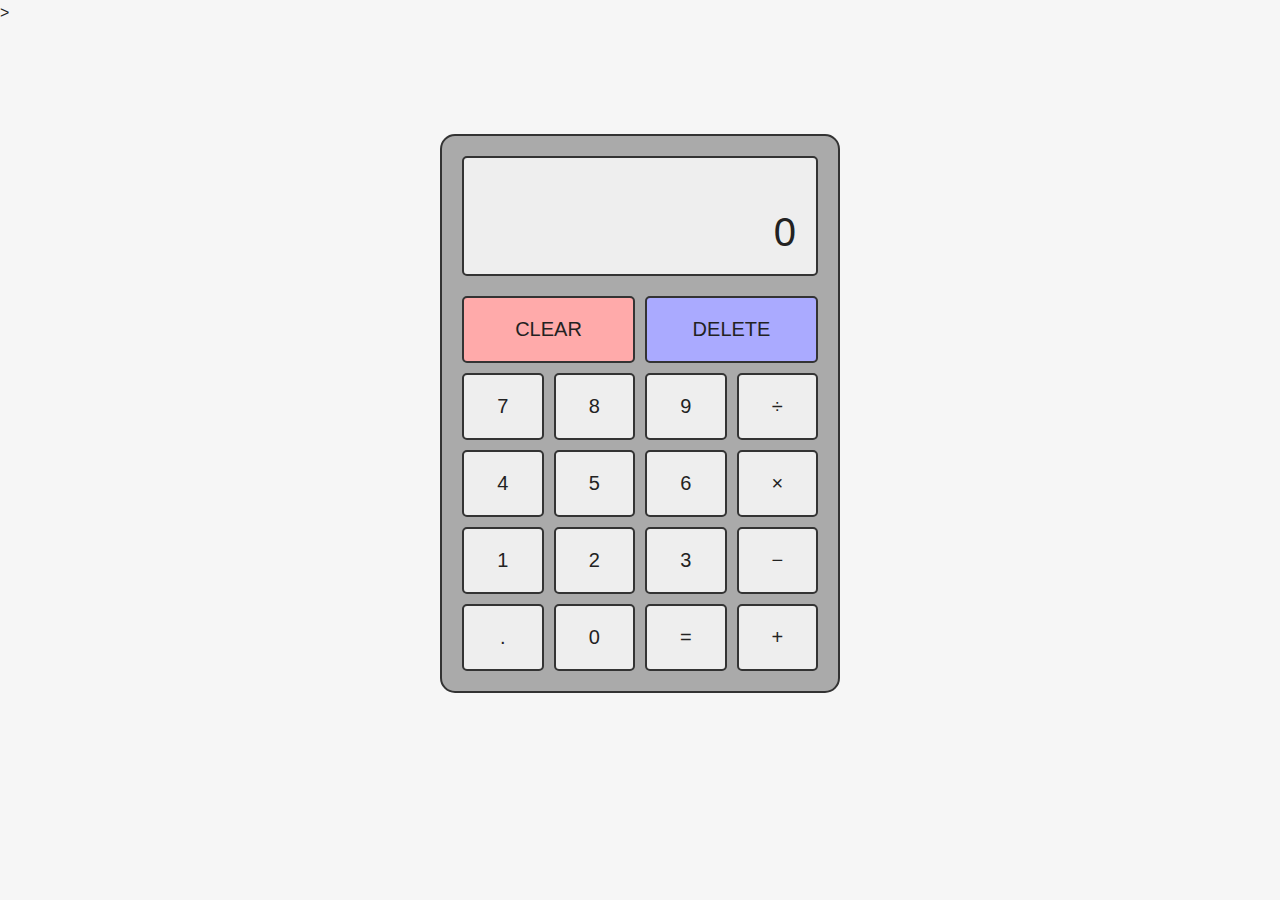
<file: Caculator.html>
<!DOCTYPE html>
<html lang="en">
  <head>
    <meta charset="UTF-8" />
    <meta name="viewport" content="width=device-width, initial-scale=1.0" />
    <link rel="stylesheet" href="index.css" />
    
    <link rel="shortcut icon" href="favicon.ico" />
    
    ></script>
    <script src="index.js" defer></script>
    <title>Calculator</title>
  </head>
  <body>
    <main class="main">
      <div class="calculator">
        <div class="screen">
          <div class="screen-last" id="lastOperationScreen"></div>
          <div class="screen-current" id="currentOperationScreen">0</div>
        </div>
        <div class="buttons-grid">
          <button
            class="btn btn-red span-2"
            id="clearBtn"
            onclick="this.blur();"
          >
            CLEAR
          </button>
          <button
            class="btn btn-blue span-2"
            id="deleteBtn"
            onclick="this.blur();"
          >
            DELETE
          </button>
          <button class="btn" onclick="this.blur();" data-number>7</button>
          <button class="btn" onclick="this.blur();" data-number>8</button>
          <button class="btn" onclick="this.blur();" data-number>9</button>
          <button class="btn" onclick="this.blur();" data-operator>÷</button>

          <button class="btn" onclick="this.blur();" data-number>4</button>
          <button class="btn" onclick="this.blur();" data-number>5</button>
          <button class="btn" onclick="this.blur();" data-number>6</button>
          <button class="btn" onclick="this.blur();" data-operator>×</button>

          <button class="btn" onclick="this.blur();" data-number>1</button>
          <button class="btn" onclick="this.blur();" data-number>2</button>
          <button class="btn" onclick="this.blur();" data-number>3</button>
          <button class="btn" onclick="this.blur();" data-operator>−</button>

          <button class="btn" onclick="this.blur();" id="pointBtn">.</button>
          <button class="btn" onclick="this.blur();" data-number>0</button>
          <button class="btn" onclick="this.blur();" id="equalsBtn">=</button>
          <button class="btn" onclick="this.blur();" data-operator>+</button>
        </div>
      </div>
    </main>
  </body>
</html>
</file>
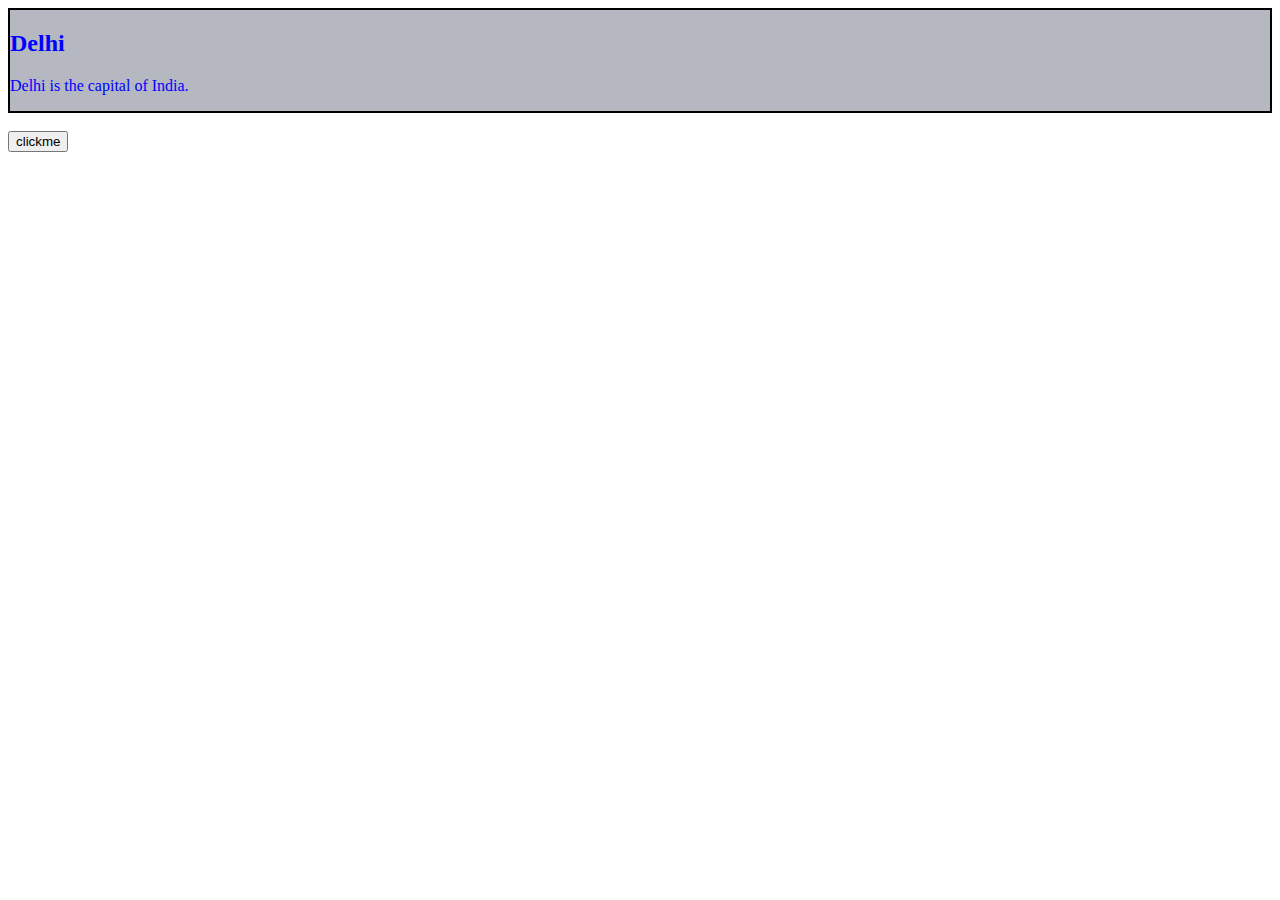
<file: first.html>
<!DOCTYPE html>
<html lang="en">

<head>
    <meta charset="UTF-8">
    <meta http-equiv="X-UA-Compatible" content="IE=edge">
    <meta name="viewport" content="width=device-width, initial-scale=1.0">
    <title>Document</title>
    <style>
        .city {
            background-color: rgb(181, 184, 192);
            color: blue;
            border: 2px solid black;
        }
    </style>

</head>

<body>
    <script>
        document.getElementById("demo1").innerHTML = "Hello JavaScript!";
    </script>
    

    <div class="city">
        <h2>Delhi</h2>
        <p id="demo">Delhi is the capital of India.</p>
    </div>
    <br>
    <button onclick="document.getElementById('demo').innerHTML = Date()">clickme</button>
</body>

</html>
</file>
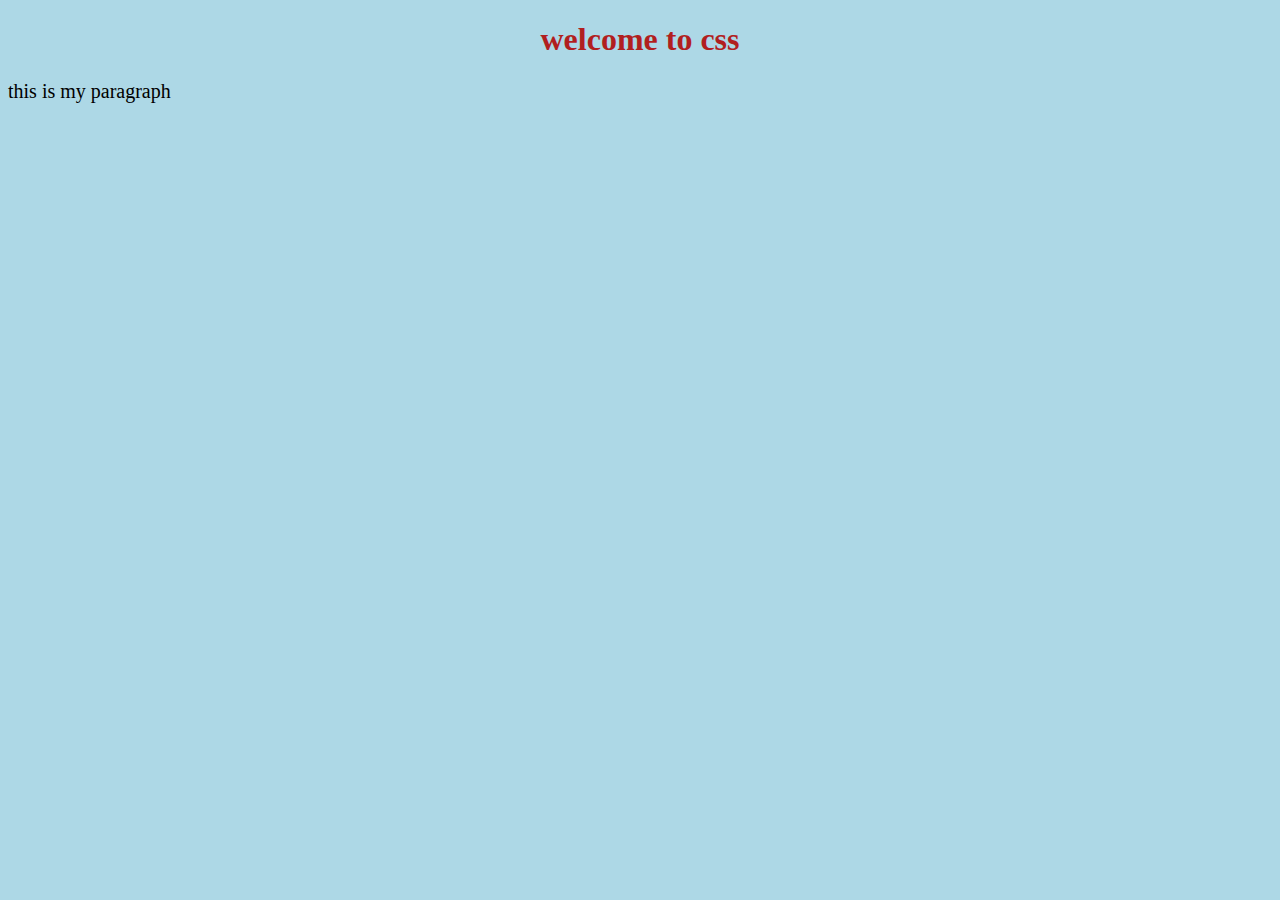
<file: ForCSS.html>
<!DOCTYPE html>
<html lang="en">

<head>
    <meta charset="UTF-8">
    <meta http-equiv="X-UA-Compatible" content="IE=edge">
    <meta name="viewport" content="width=device-width, initial-scale=1.0">
    <title>Document</title>

<link rel="stylesheet" href="Mystyle.css">       
</head>

<body>
<h1>welcome to css</h1>
<p>this is my paragraph</p>
</body>

</html>
</file>
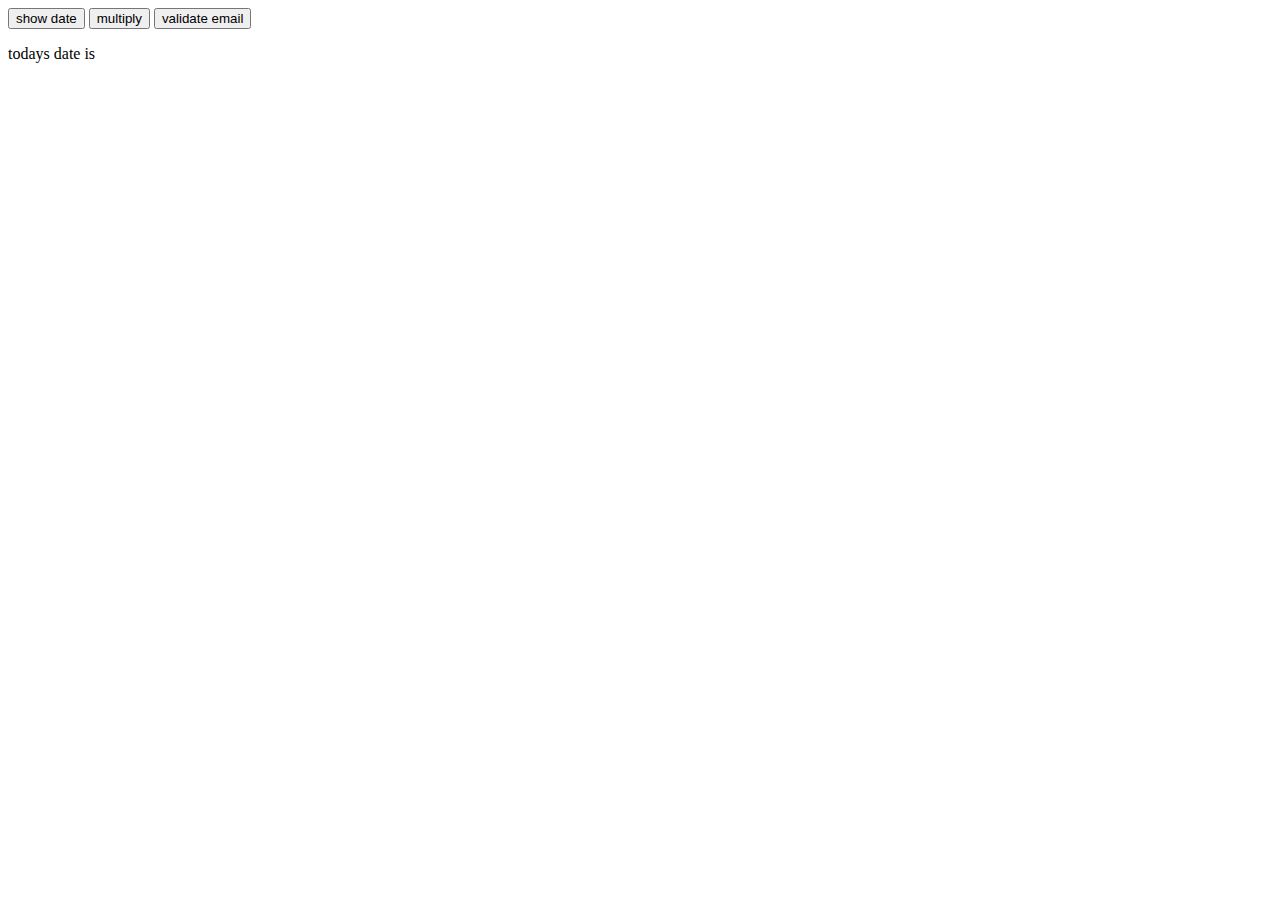
<file: JsDemo.html>
<!DOCTYPE html>
<html lang="en">

<head>
    <meta charset="UTF-8">
    <meta http-equiv="X-UA-Compatible" content="IE=edge">
    <meta name="viewport" content="width=device-width, initial-scale=1.0">
    <title>Document</title>
</head>

<body>
    <button onclick="document.getElementById('demo').innerHTML = Date()">show date</button>
    <button onclick="document.getElementById('demo').innerHTML = myFunction(5,6)">multiply</button>

    <button onclick="document.getElementById('demo').innerHTML = ValidateEmail('sindhuja@gmail.com')">validate email</button>


    <p id="demo"> todays date is </p>

    <script src="first.js"></script>
</body>

</html>
</file>
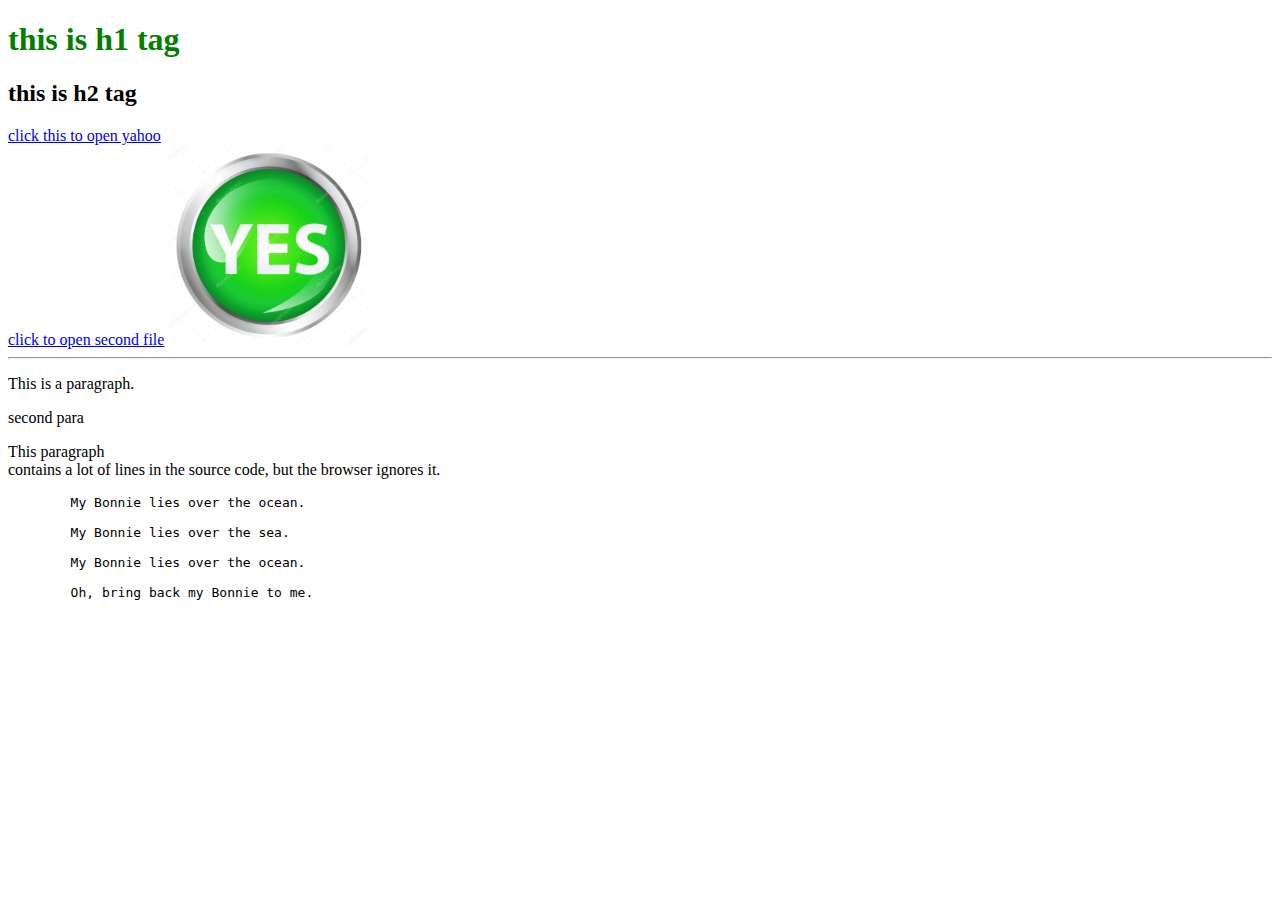
<file: second.html>
<!DOCTYPE html>
<html lang="en">
<head>
    <meta charset="UTF-8">
    <meta http-equiv="X-UA-Compatible" content="IE=edge">
    <meta name="viewport" content="width=device-width, initial-scale=1.0">
    <title>yahoo</title>
</head>
<body>
    <h1 style="color:green;">this is h1 tag</h1>
    <h2>this is h2 tag</h2>
    <a href="https://www.yahoo.com">click this to open yahoo</a> <br>
    <a href="index.html">click to open second file</a>
    <img src="images/Icon.jpg" alt="no image" width="200" height="200"><br>
    <hr>
    <p title="I'm a tooltip">This is a paragraph.</p>
    <p title=About W3Schools>second para</p>

    <p>
        This paragraph<br>
        contains a lot of lines
        in the source code,
        but the browser
        ignores it.
    </p>

    <pre>
        My Bonnie lies over the ocean.
      
        My Bonnie lies over the sea.
      
        My Bonnie lies over the ocean.
      
        Oh, bring back my Bonnie to me.
      </pre>

</body>
</html>
</file>
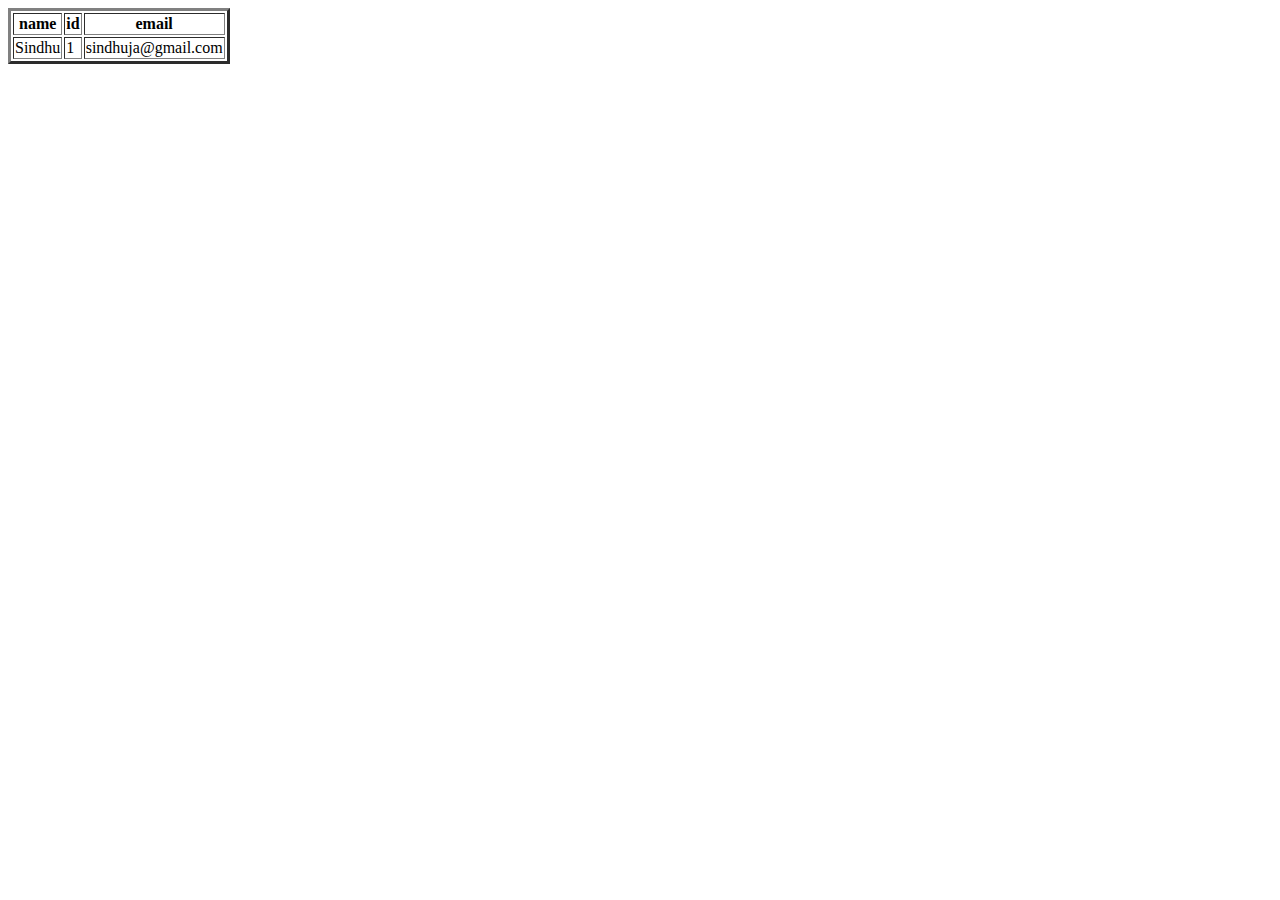
<file: tables.html>
<!DOCTYPE html>
<html lang="en">
<head>
    <meta charset="UTF-8">
    <meta http-equiv="X-UA-Compatible" content="IE=edge">
    <meta name="viewport" content="width=device-width, initial-scale=1.0">
    <title>Document</title>
</head>
<body>
    <table border="3cm">
    <tr>
        <th>name</th>
        <th>id</th>
        <th>email</th>
    </tr>
    <tr>
        <td>Sindhu</td>
        <td>1</td>
        <td>sindhuja@gmail.com</td>
    </tr>
</table>
</body>
</html>
</file>
<file: index.css>
:root {
    --background: #f6f6f6;
    --font: #222;
    --border: #333;
    --screen: #eee;
    --calculator: #aaa;
    --btn: #eee;
    --btn-hover: #ddd;
    --btn-active: #ccc;
    --btn-red: #faa;
    --btn-red-hover: #e99;
    --btn-red-active: #d88;
    --btn-blue: #aaf;
    --btn-blue-hover: #99e;
    --btn-blue-active: #88d;
  }
  
  *,
  *::before,
  *::after {
    box-sizing: border-box;
    padding: 0;
    margin: 0;
  }
  
  html {
    /* footer support */
    position: relative;
    min-height: 100%;
  }
  
  body {
    background-color: var(--background);
    color: var(--font);
    font-family: 'Roboto', sans-serif;
    line-height: 1.6;
    /* footer support */
    margin-bottom: 100px;
  }
  
  button {
    border: none;
    color: inherit;
    font-family: inherit;
    font-size: inherit;
    cursor: pointer;
    outline: none;
  }
  
  /* MAIN */
  
  .main {
    display: flex;
    align-items: center;
    justify-content: center;
    height: 75vh;
    min-height: 500px;
    padding: 10px;
    margin-top: 50px;
  }
  
  .calculator {
    width: 400px;
    border: 2px var(--border) solid;
    border-radius: 15px;
    padding: 20px;
    background-color: var(--calculator);
  }
  
  .screen {
    padding: 10px 20px;
    border: 2px var(--border) solid;
    border-radius: 5px;
    margin-bottom: 20px;
    background-color: var(--screen);
    text-align: right;
    word-wrap: break-word;
    word-break: break-all;
  }
  
  .screen-last {
    min-height: 32px;
    font-size: 20px;
  }
  
  .screen-current {
    min-height: 64px;
    font-size: 40px;
  }
  
  .buttons-grid {
    display: grid;
    grid-template-columns: repeat(4, 1fr);
    grid-gap: 10px;
  }
  
  .span-2 {
    grid-column: span 2;
  }
  
  .btn {
    padding: 20px;
    border: 2px var(--border) solid;
    border-radius: 5px;
    background-color: var(--btn);
    font-size: 20px;
  }
  
  .btn:hover {
    background-color: var(--btn-hover);
  }
  
  .btn:active {
    background-color: var(--btn-active);
  }
  
  .btn-red {
    background-color: var(--btn-red);
  }
  
  .btn-red:hover {
    background-color: var(--btn-red-hover);
  }
  
  .btn-red:active {
    background-color: var(--btn-red-active);
  }
  
  .btn-blue {
    background-color: var(--btn-blue);
  }
  
  .btn-blue:hover {
    background-color: var(--btn-blue-hover);
  }
  
  .btn-blue:active {
    background-color: var(--btn-blue-active);
  }
  
  /* Disables input spinners in calc screen */
  input[type='number']::-webkit-inner-spin-button,
  input[type='number']::-webkit-outer-spin-button {
    -webkit-appearance: none;
    margin: 0;
  }
  
  /* FOOTER */
  
  .footer {
    position: absolute;
    bottom: 0;
    left: 0;
    display: flex;
    align-items: center;
    justify-content: center;
    gap: 10px;
    width: 100%;
    padding: 10px;
    font-size: 20px;
  }
  
  .fa-github {
    color: var(--font);
    font-size: 24px;
    transition: transform 0.3s ease-in-out;
  }
  
  .fa-github:hover {
    transform: rotate(360deg) scale(1.2);
  }
</file>
<file: Mystyle.css>
body {
    background-color: lightblue;
  }
  
  h1 {
    color: rgb(177, 31, 31);
    text-align: center;
  }
  
  p {
    font-family: verdana;
    font-size: 20px;
  }
</file>
